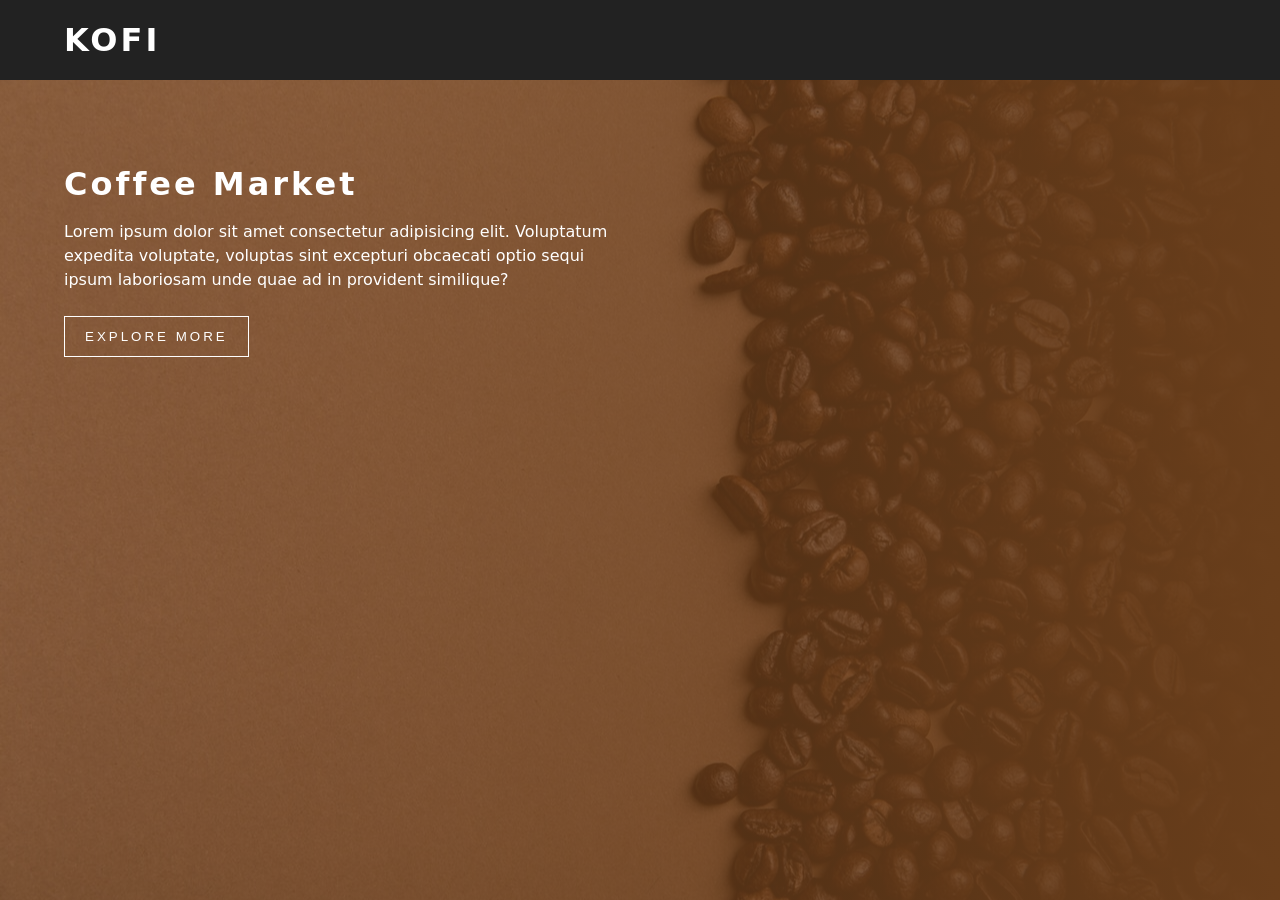
<file: 08-background-image/index.html>
<!doctype html>
<html lang="en">
  <head>
    <meta charset="UTF-8" />
    <meta name="viewport" content="width=device-width, initial-scale=1.0" />
    <title>08 Background Image Project</title>

    <!-- css link -->
    <link rel="stylesheet" href="./style.css" />
  </head>
  <body>
    <!-- nav -->
    <div class="nav">
      <div class="nav-center">
        <span class="nav-title"> kofi </span>
      </div>
    </div>
    <!-- end of nav -->

    <!-- hero -->
    <div class="hero">
      <div class="hero-center">
        <h1>coffee market</h1>
        <p>
          Lorem ipsum dolor sit amet consectetur adipisicing elit. Voluptatum
          expedita voluptate, voluptas sint excepturi obcaecati optio sequi
          ipsum laboriosam unde quae ad in provident similique?
        </p>
        <button class="hero-btn">explore more</button>
      </div>
    </div>
    <!-- end of hero -->
  </body>
</html>
</file>
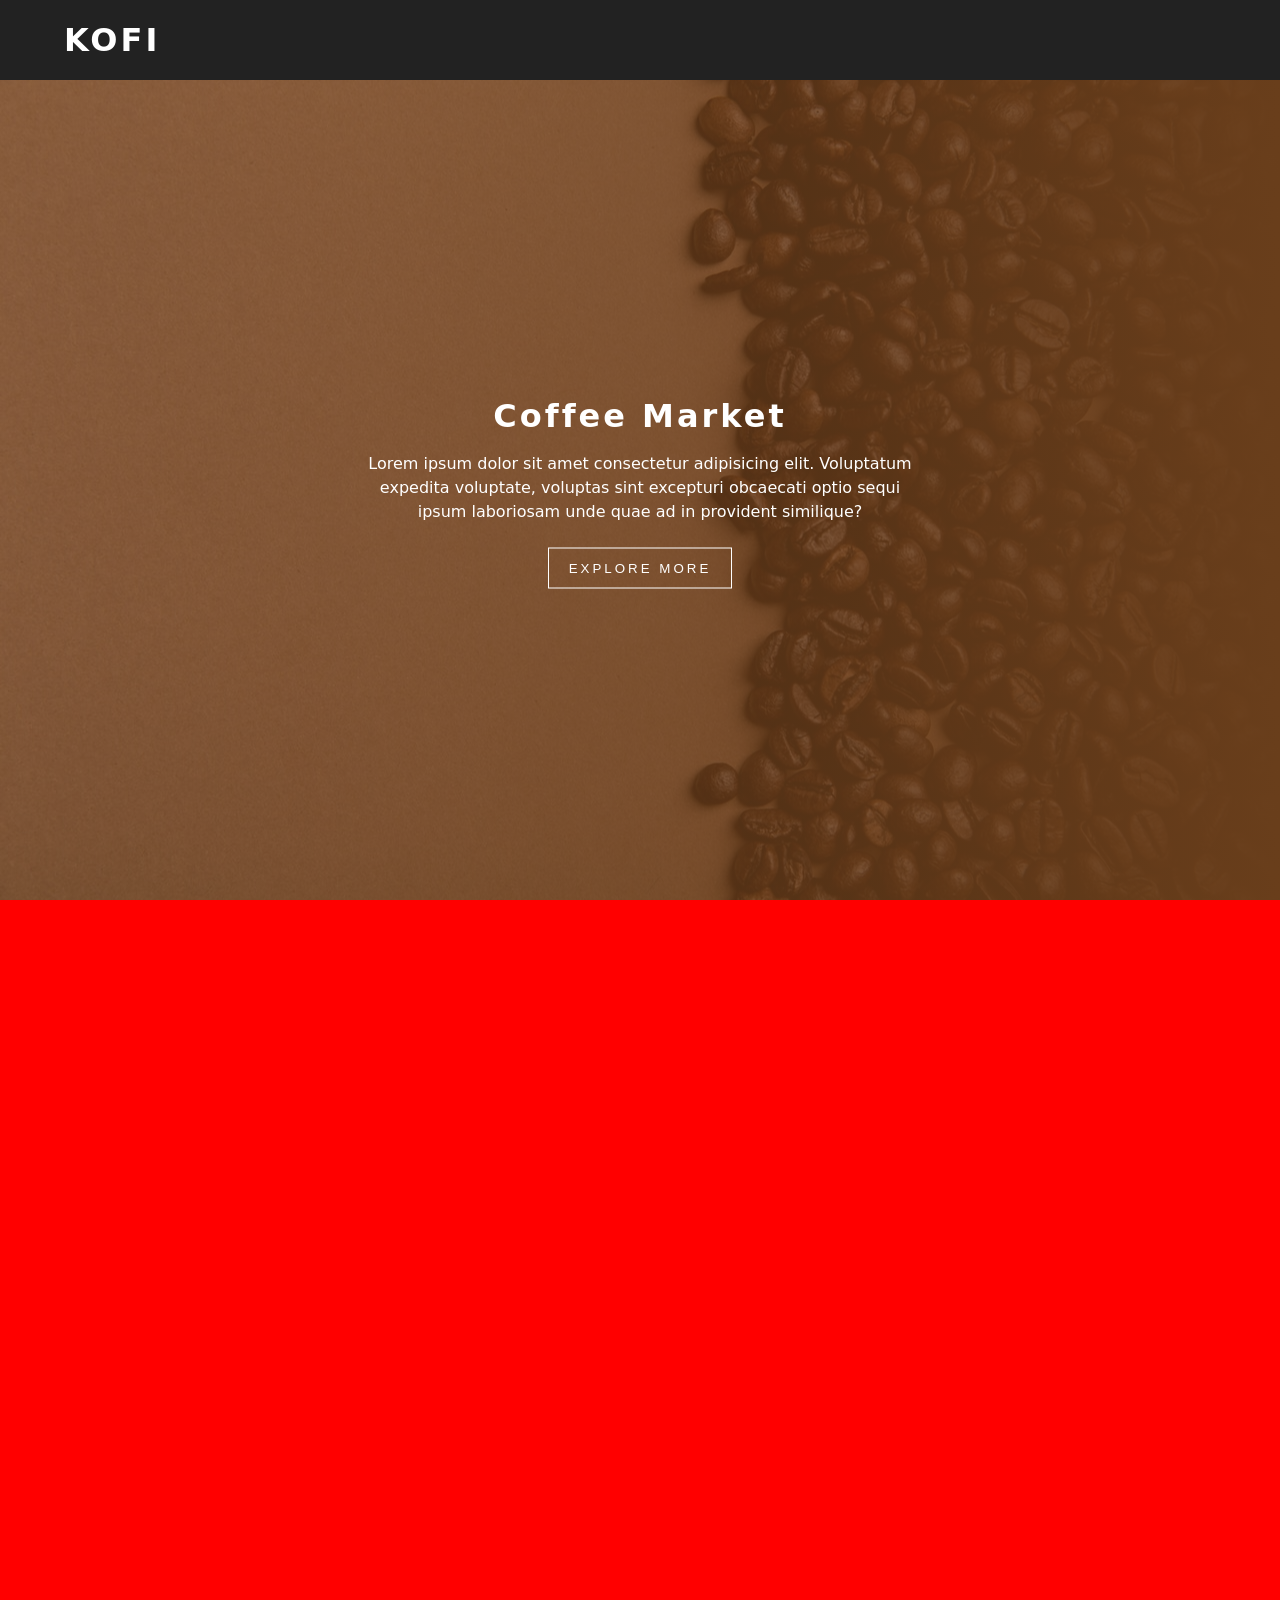
<file: 09-position-property/index.html>
<!doctype html>
<html lang="en">
  <head>
    <meta charset="UTF-8" />
    <meta name="viewport" content="width=device-width, initial-scale=1.0" />
    <title>09 Position Property Project</title>

    <!-- css link -->
    <link rel="stylesheet" href="./style.css" />
  </head>
  <body>
    <!-- nav -->
    <div class="nav">
      <div class="nav-center">
        <span class="nav-title"> kofi </span>
      </div>
    </div>
    <!-- end of nav -->

    <!-- hero -->
    <div class="hero">
      <div class="hero-center">
        <h1>coffee market</h1>
        <p>
          Lorem ipsum dolor sit amet consectetur adipisicing elit. Voluptatum
          expedita voluptate, voluptas sint excepturi obcaecati optio sequi
          ipsum laboriosam unde quae ad in provident similique?
        </p>
        <button class="hero-btn">explore more</button>
      </div>
    </div>
    <!-- end of hero -->

    <!-- temprary section -->
    <div class="temp"></div>
  </body>
</html>
</file>
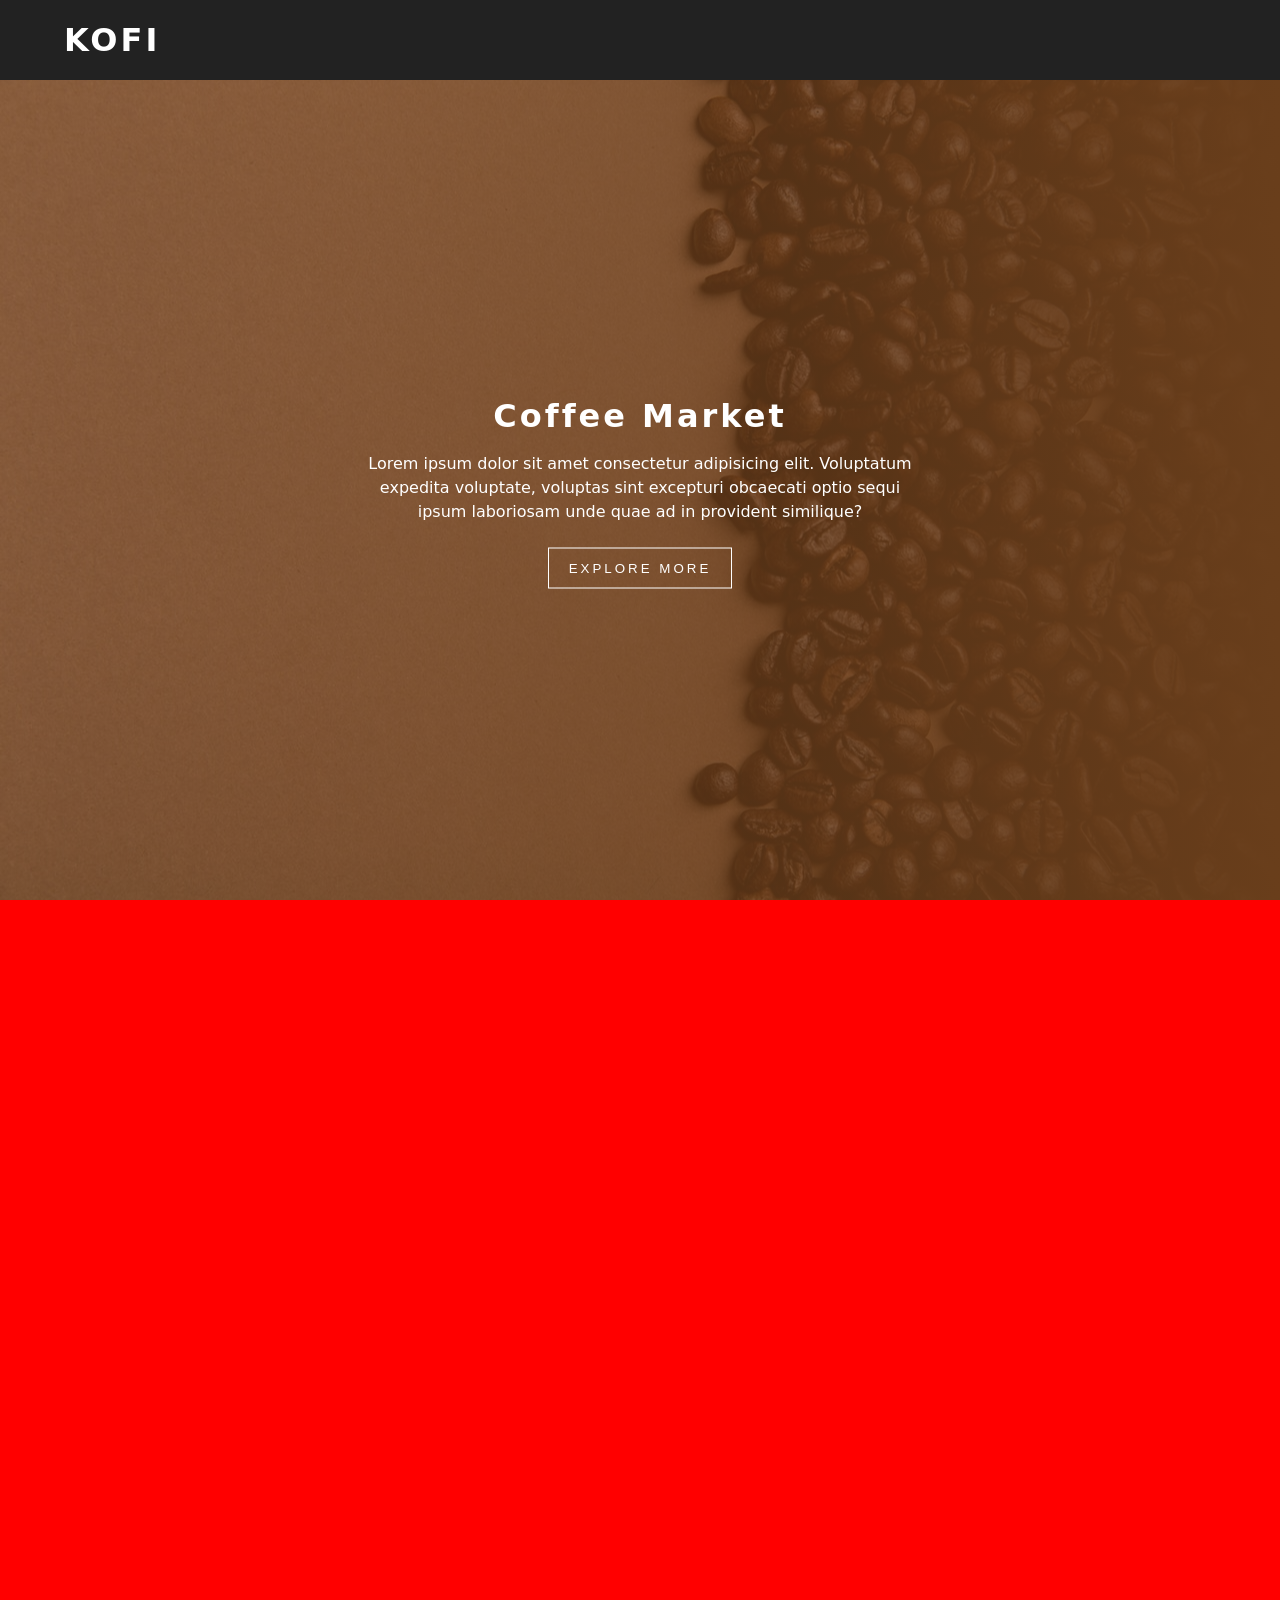
<file: 10-animation-project/index.html>
<!doctype html>
<html lang="en">
  <head>
    <meta charset="UTF-8" />
    <meta name="viewport" content="width=device-width, initial-scale=1.0" />
    <title>10 Animation Project</title>

    <!-- css link -->
    <link rel="stylesheet" href="./style.css" />
  </head>
  <body>
    <!-- nav -->
    <div class="nav">
      <div class="nav-center">
        <span class="nav-title"> kofi </span>
      </div>
    </div>
    <!-- end of nav -->

    <!-- hero -->
    <div class="hero">
      <div class="hero-center">
        <div class="hero-text">
          <h1>coffee market</h1>
          <p>
            Lorem ipsum dolor sit amet consectetur adipisicing elit. Voluptatum
            expedita voluptate, voluptas sint excepturi obcaecati optio sequi
            ipsum laboriosam unde quae ad in provident similique?
          </p>
        </div>
        <button class="hero-btn">explore more</button>
      </div>
    </div>
    <!-- end of hero -->

    <!-- temprary section -->
    <div class="temp"></div>
  </body>
</html>
</file>
<file: 08-background-image/style.css>
/* Global style */

* {
  margin: 0;
  padding: 0;
  box-sizing: border-box;
}

body {
  background: #f1f5f9;
  line-height: 1.5;
  font-family:
    system-ui,
    -apple-system,
    BlinkMacSystemFont,
    "Segoe UI",
    Roboto,
    Oxygen,
    Ubuntu,
    Cantarell,
    "Open Sans",
    "Helvetica Neue",
    sans-serif;
}

.nav {
  height: 5rem;
  background: #222;
  padding: 1rem 0;

  .nav-center {
    width: 90vw;
    max-width: 1170px;
    margin: 0 auto;

    .nav-title {
      color: #fff;
      text-transform: uppercase;
      font-size: 2rem;
      font-weight: bold;
      letter-spacing: 3px;
    }
  }
}

.hero {
  min-height: calc(100vh - 5rem);
  background:
    linear-gradient(to right, rgba(105, 62, 27, 0.5), rgba(105, 62, 27, 1)),
    url("./hero-bcg.jpg") center/cover;

  .hero-center {
    width: 90vw;
    max-width: 1170px;
    padding: 5rem 0;
    margin: 0 auto;
    color: #fff;

    h1 {
      letter-spacing: 3px;
      margin-bottom: 0.75rem;
      text-transform: capitalize;
    }

    p {
      max-width: 35em;
      margin-bottom: 1.5rem;
    }

    .hero-btn {
      background: transparent;
      text-transform: uppercase;
      letter-spacing: 3px;
      padding: 0.75rem 1.25rem;
      border: 1px solid #fff;
      color: white;
      cursor: pointer;
    }
  }
}
</file>
<file: 09-position-property/style.css>
/* Global style */

* {
  margin: 0;
  padding: 0;
  box-sizing: border-box;
}

body {
  background: #f1f5f9;
  line-height: 1.5;
  font-family:
    system-ui,
    -apple-system,
    BlinkMacSystemFont,
    "Segoe UI",
    Roboto,
    Oxygen,
    Ubuntu,
    Cantarell,
    "Open Sans",
    "Helvetica Neue",
    sans-serif;
}

.nav {
  height: 5rem;
  background: #222;
  padding: 1rem 0;
  position: sticky;
  top: 0;
  z-index: 999;

  .nav-center {
    width: 90vw;
    max-width: 1170px;
    margin: 0 auto;

    .nav-title {
      color: #fff;
      text-transform: uppercase;
      font-size: 2rem;
      font-weight: bold;
      letter-spacing: 3px;
    }
  }
}

.hero {
  min-height: calc(100vh - 5rem);
  background: linear-gradient(
    to right,
    rgba(105, 62, 27, 1),
    rgba(105, 62, 27, 1)
  );

  .hero-center {
    width: 90vw;
    max-width: 1170px;
    padding: 5rem 0;
    margin: 0 auto;
    color: #fff;

    h1 {
      letter-spacing: 3px;
      margin-bottom: 0.75rem;
      text-transform: capitalize;
    }

    p {
      max-width: 35em;
      margin: 0 auto;
      margin-bottom: 1.5rem;
    }

    .hero-btn {
      background: transparent;
      text-transform: uppercase;
      letter-spacing: 3px;
      padding: 0.75rem 1.25rem;
      border: 1px solid #fff;
      color: white;
      cursor: pointer;
    }
  }
}

/* temp */
.temp {
  min-height: 100vh;
  background: red;
}

@media (min-width: 768px) {
  .hero {
    background:
      linear-gradient(to right, rgba(105, 62, 27, 0.5), rgba(105, 62, 27, 1)),
      url("./hero-bcg.jpg") center/cover;
    position: relative;

    .hero-center {
      position: absolute;
      top: 50%;
      left: 50%;
      text-align: center;
      transform: translate(-50%, -50%);
    }
  }
}
</file>
<file: 10-animation-project/style.css>
/* Global style */

* {
  margin: 0;
  padding: 0;
  box-sizing: border-box;
}

body {
  background: #f1f5f9;
  line-height: 1.5;
  font-family:
    system-ui,
    -apple-system,
    BlinkMacSystemFont,
    "Segoe UI",
    Roboto,
    Oxygen,
    Ubuntu,
    Cantarell,
    "Open Sans",
    "Helvetica Neue",
    sans-serif;
}

.nav {
  height: 5rem;
  background: #222;
  padding: 1rem 0;
  position: sticky;
  top: 0;
  z-index: 999;

  .nav-center {
    width: 90vw;
    max-width: 1170px;
    margin: 0 auto;

    .nav-title {
      color: #fff;
      text-transform: uppercase;
      font-size: 2rem;
      font-weight: bold;
      letter-spacing: 3px;
    }
  }
}

.hero {
  min-height: calc(100vh - 5rem);
  background: linear-gradient(
    to right,
    rgba(105, 62, 27, 1),
    rgba(105, 62, 27, 1)
  );

  .hero-center {
    width: 90vw;
    max-width: 1170px;
    padding: 5rem 0;
    margin: 0 auto;
    color: #fff;

    h1 {
      letter-spacing: 3px;
      margin-bottom: 0.75rem;
      text-transform: capitalize;
    }

    p {
      max-width: 35em;
      margin: 0 auto;
      margin-bottom: 1.5rem;
    }

    .hero-text {
      animation: slideFromTop 5s ease-in-out 1;
    }

    .hero-btn {
      background: transparent;
      text-transform: uppercase;
      letter-spacing: 3px;
      padding: 0.75rem 1.25rem;
      border: 1px solid #fff;
      color: white;
      cursor: pointer;
      animation: slideFromBottom 5s ease-in-out 1;
    }
  }
}

/* temp */
.temp {
  min-height: 100vh;
  background: red;
}

@media (min-width: 768px) {
  .hero {
    background:
      linear-gradient(to right, rgba(105, 62, 27, 0.5), rgba(105, 62, 27, 1)),
      url("./hero-bcg.jpg") center/cover;
    position: relative;

    .hero-center {
      position: absolute;
      top: 50%;
      left: 50%;
      text-align: center;
      transform: translate(-50%, -50%);
    }
  }
}

/* Animation */
@keyframes slideFromTop {
  0% {
    opacity: 0;
    transform: translateY(-100px);
  }
  100% {
    opacity: 1;
    transform: translateY(0);
  }
}

@keyframes slideFromBottom {
  0% {
    opacity: 0;
    transform: translateY(100px);
  }
  100% {
    opacity: 1;
    transform: translateY(0);
  }
}
</file>
